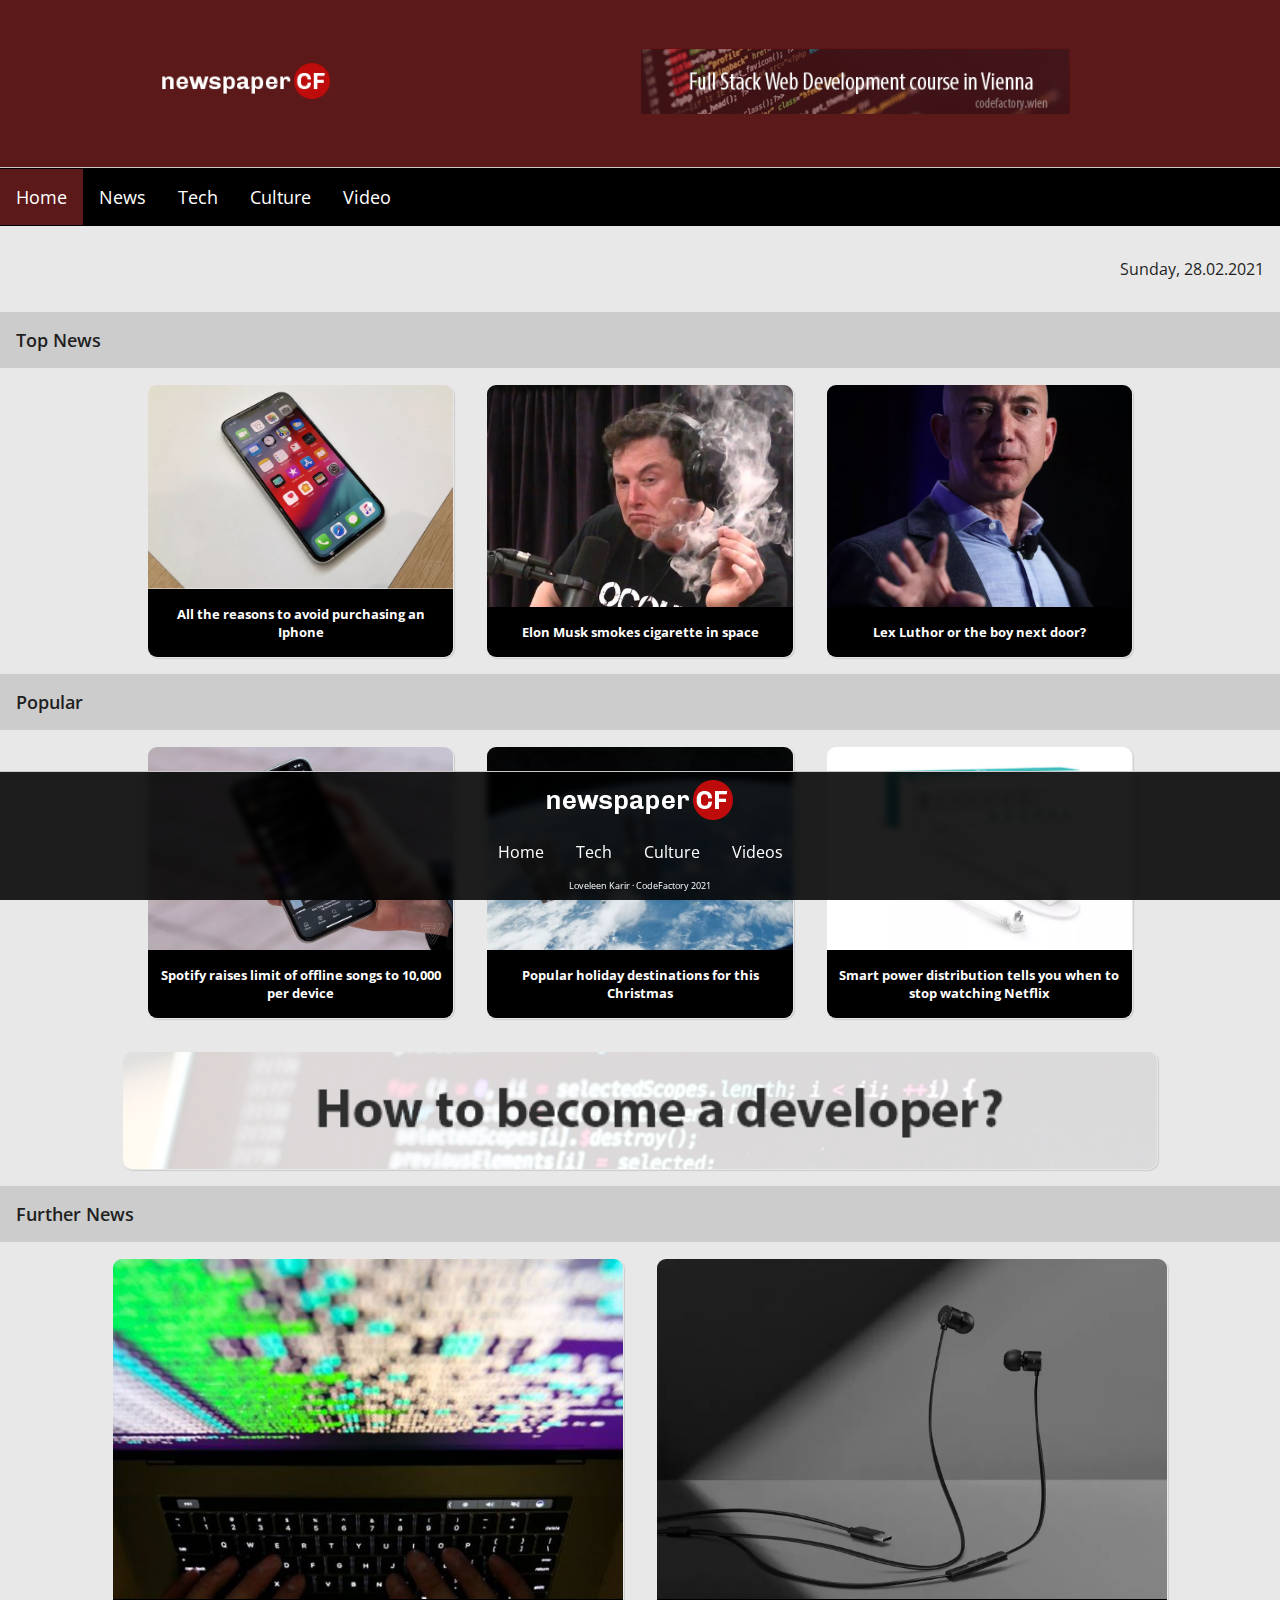
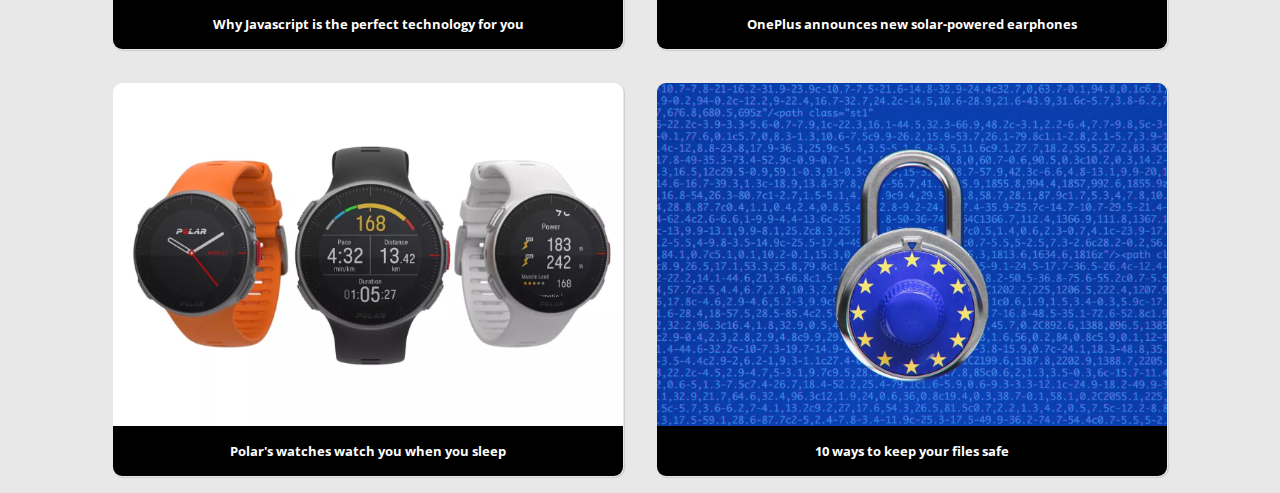
<file: index.html>
<!DOCTYPE html>
<html lang="en">

<head>
    <meta charset="UTF-8">
    <meta http-equiv="X-UA-Compatible" content="IE=edge">
    <meta name="viewport" content="width=device-width, initial-scale=1.0">
    <link rel="stylesheet" href="stylesheet/styles.css" />

    <title>Newspaper CF</title>
</head>

<body>
    <!-- HEADER -->
    <header>
        <div class="header">
            <div class="header__image-wrapper">
                <a href="index.html"><img src="img/logo-newspaper-cf.png" /></a>
            </div>
            <div class="header__image-wrapper">
                <a href="https://www.codefactory.wien"> <img class="hide-on-mobile" src="img/banner-1.png" /></a>
            </div>
        </div>
    </header>

    <!-- NAV -->
    <nav>
        <ul class="navbar">
            <li><a class="navbar__link navbar__link--active" href="index.html">Home</a></li>
            <li><a class="navbar__link" href="article.html">News</a></li>
            <li><a class="navbar__link" href="#">Tech</a></li>
            <li><a class="navbar__link" href="#">Culture</a></li>
            <li><a class="navbar__link" href="#">Video</a></li>
        </ul>
    </nav>

    <!-- DATE -->
    <div class="date-row">
        <span class="date-row__date" id="Date">Sunday, 28.02.2021</span>
    </div>

    <!-- MAIN -->
    <main>
        <div class="main-wrapper">

            <!-- TOP NEWS -->

            <div class="content-section">
                <div class="content-section__row">
                    <div class="content-section__heading">
                        <p>Top News</p>
                    </div>
                    <div class="content-section__content">
                        <div class="content-section__imagewrapper third">
                            <a href="article.html"> <img class="content-section__image" src="img/iphone.png" />
                                <p>All the reasons to avoid purchasing an Iphone</p>
                            </a>

                        </div>
                        <div class="content-section__imagewrapper third">
                            <a href="article.html"><img class="content-section__image" src="img/musk.jpg" />
                                <p>Elon Musk smokes cigarette in space</p>
                            </a>
                        </div>
                        <div class="content-section__imagewrapper third">
                            <a href="article.html"><img class="content-section__image" src="img/jeff.png" />
                                <p>Lex Luthor or the boy next door?</p>
                            </a>
                        </div>
                    </div>
                </div>

                <!-- POPULAR  -->

                <div class="content-section__row">
                    <div class="content-section__heading">
                        <p>Popular</p>
                    </div>
                    <div class="content-section__content">
                        <div class="content-section__imagewrapper third">
                            <a href="article.html"><img class="content-section__image" src="img/phone.png" />
                                <!-- TODO: P muss in imagewrapper sein -->
                                <p>Spotify raises limit of offline songs to 10,000 per device</p>
                            </a>
                        </div>
                        <div class="content-section__imagewrapper third">
                            <a href="article.html"><img class="content-section__image" src="img/nasa.png" />
                                <p>Popular holiday destinations for this Christmas</p>
                            </a>
                        </div>
                        <div class="content-section__imagewrapper third">
                            <a href="article.html"><img class="content-section__image" src="img/smart.png" />
                                <p>Smart power distribution tells you when to stop watching Netflix</p>
                            </a>
                        </div>
                    </div>
                </div>

                <!-- Banner -->

                <div class="content-section__row hide-on-mobile">
                    <div class="content-section__content full">
                        <div class="content-section__imagewrapper full">
                            <a class="content-section__link" href="https://www.codefactory.wien"><img class="content-section__image" src="img/banner-3.png" /></a>
                        </div>
                    </div>
                </div>

                <!-- Further News -->
                <div class="content-section__row">
                    <div class="content-section__heading">
                        <p>Further News</p>
                    </div>
                    <div class="content-section__content">
                        <div class="content-section__imagewrapper half">
                            <a href="article.html"><img class="content-section__image" src="img/snowden.jpg" />
                                <p>Why Javascript is the perfect technology for you</p>
                            </a>
                        </div>
                        <div class="content-section__imagewrapper half">
                            <a href="article.html"><img class="content-section__image" src="img/one.png" />
                                <p>OnePlus announces new solar-powered earphones</p>
                            </a>
                        </div>
                        <div class="content-section__imagewrapper half">
                            <a href="article.html"><img class="content-section__image" src="img/polar.png" />
                                <p>Polar's watches watch you when you sleep</p>
                            </a>
                        </div>
                        <div class="content-section__imagewrapper half">
                            <a href="article.html"><img class="content-section__image" src="img/eu.png" />
                                <p>10 ways to keep your files safe</p>
                            </a>
                        </div>
                    </div>
                </div>

            </div>
        </div>
    </main>

    <!-- FOOTER -->
    <div class="footer">
        <img class="footer__top-image" src="img/logo-newspaper-cf.png" />
        <ul>
            <li>
                <a href="index.html">Home</a>
            </li>
            <li>
                <a href="tech.html">Tech</a>
            </li>
            <li>
                <a href="culture.html">Culture</a>
            </li>
            <li>
                <a href="videos.html">Videos</a>
            </li>
        </ul>
        <p class="footer__signature">Loveleen Karir · CodeFactory 2021</p>
    </div>

    <!-- TODO: Add Javascript to Display current Date at id=date...-->
</body>

</html>
</file>
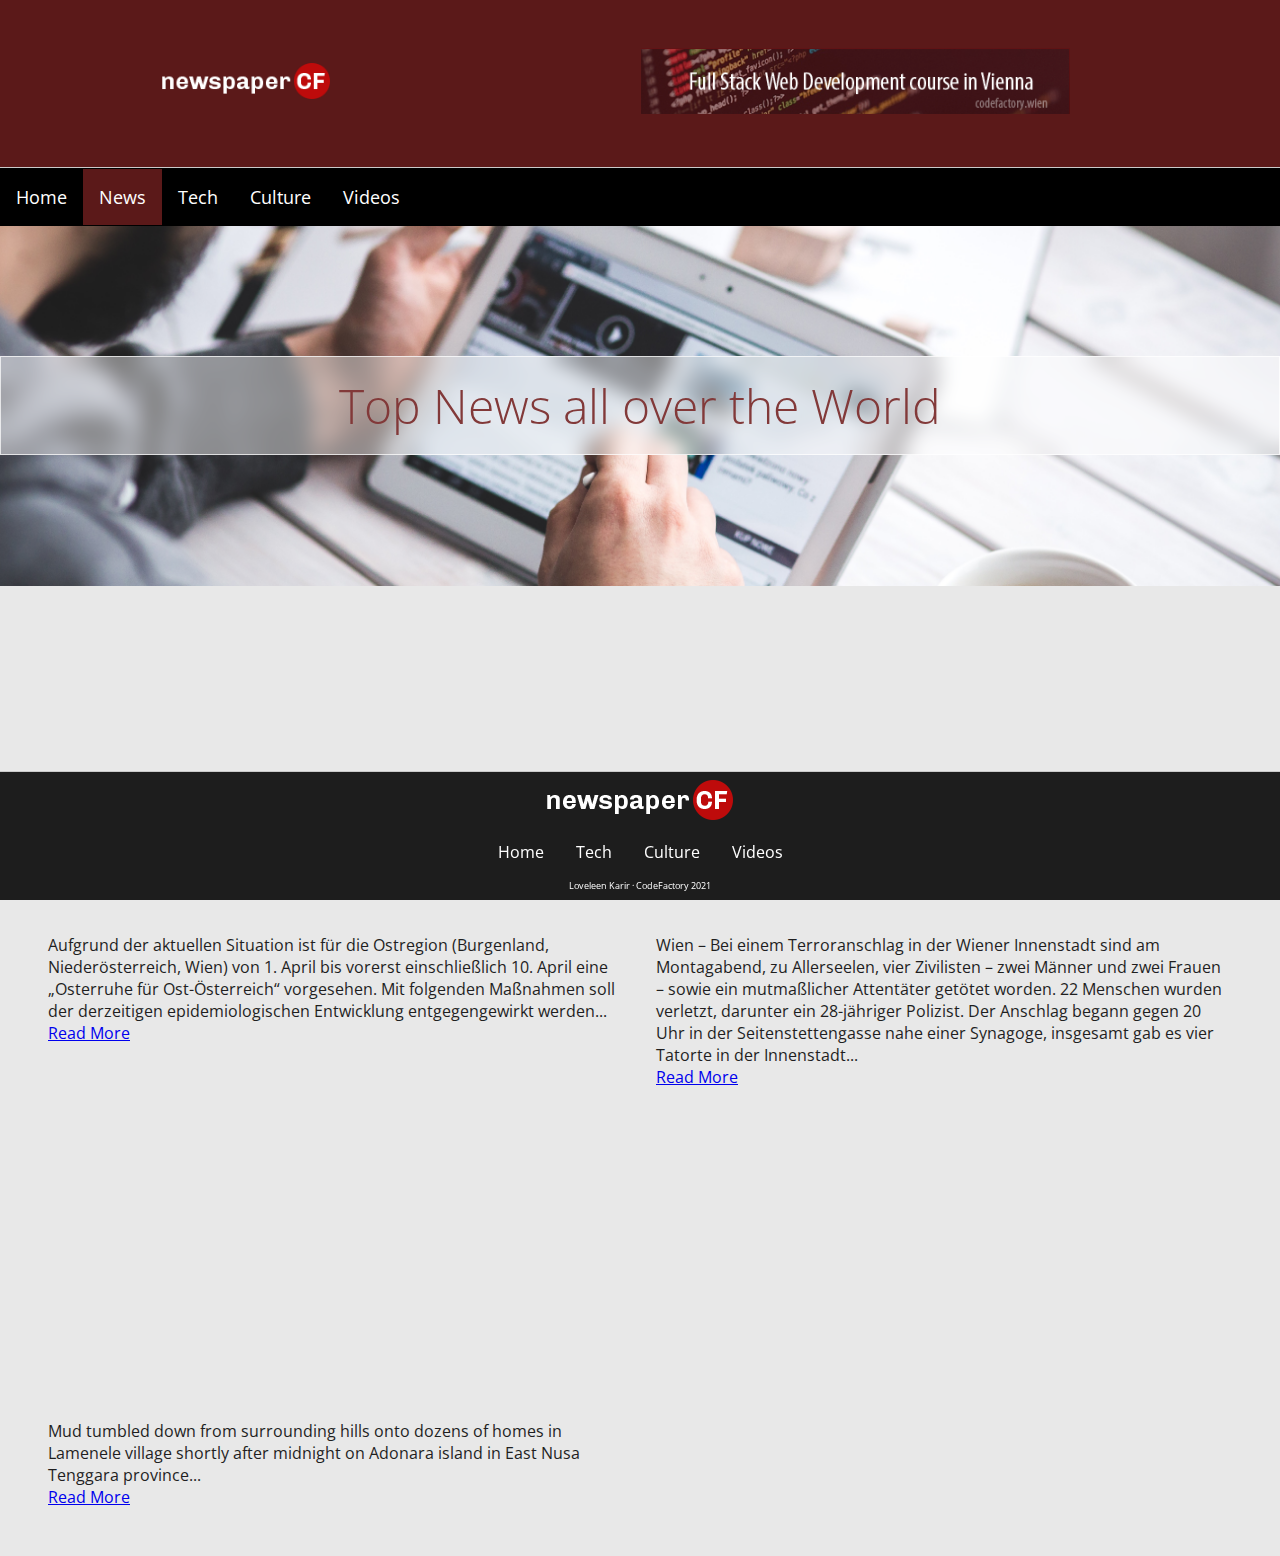
<file: article.html>
<!DOCTYPE html>
<html lang="en">

<head>
    <meta charset="UTF-8">
    <meta http-equiv="X-UA-Compatible" content="IE=edge">
    <meta name="viewport" content="width=device-width, initial-scale=1.0">
    <link rel="stylesheet" href="stylesheet/styles.css" />
    <title>Latest News</title>
</head>

<body>
    <!-- HEADER -->
    <header>
        <div class="header">
            <div class="header__image-wrapper">
                <a href="index.html"><img src="img/logo-newspaper-cf.png" /></a>
            </div>
            <div class="header__image-wrapper">
                <a href="https://www.codefactory.wien"> <img class="hide-on-mobile" src="img/banner-1.png" /></a>
            </div>
        </div>
    </header>

    <!-- NAV -->
    <nav>
        <ul class="navbar">
            <li><a class="navbar__link" href="index.html">Home</a></li>
            <li><a class="navbar__link navbar__link--active" href="article.html">News</a></li>
            <li><a class="navbar__link" href="tech.html">Tech</a></li>
            <li><a class="navbar__link" href="culture.html">Culture</a></li>
            <li><a class="navbar__link" href="videos.html">Videos</a></li>
        </ul>
    </nav>

    <!-- MAIN -->
    <main>
        <div class="main-wrapper">
            <div class="main-wrapper__hero">
                <h3>Top News all over the World</h3>
            </div>

            <ul class="content_wrapper">
                <li>
                    <div class="content_wrapper__img" id="image1"></div>
                    <p>Aufgrund der aktuellen Situation ist für die Ostregion (Burgenland, Niederösterreich, Wien) von 1. April bis vorerst einschließlich 10. April eine „Osterruhe für Ost-Österreich“ vorgesehen. Mit folgenden Maßnahmen soll der derzeitigen
                        epidemiologischen Entwicklung entgegengewirkt werden...</p><a href="https://www.sozialministerium.at/Informationen-zum-Coronavirus/Coronavirus---Aktuelle-Ma%C3%9Fnahmen.html">Read More</a></li>
                <li>
                    <div class="content_wrapper__img" id="image2"></div>
                    <p>Wien – Bei einem Terroranschlag in der Wiener Innenstadt sind am Montagabend, zu Allerseelen, vier Zivilisten – zwei Männer und zwei Frauen – sowie ein mutmaßlicher Attentäter getötet worden. 22 Menschen wurden verletzt, darunter ein
                        28-jähriger Polizist. Der Anschlag begann gegen 20 Uhr in der Seitenstettengasse nahe einer Synagoge, insgesamt gab es vier Tatorte in der Innenstadt...</p> <a href="https://www.derstandard.at/consent/tcf/story/2000121392028/terroranschlag-in-wien-ein-ueberblick">Read More</a></li>
                <li>
                    <div class="content_wrapper__img" id="image3"></div>
                    <p>Mud tumbled down from surrounding hills onto dozens of homes in Lamenele village shortly after midnight on Adonara island in East Nusa Tenggara province...</p><a href="https://www.nbcnews.com/news/world/41-killed-landslides-floods-indonesia-dozens-missing-n1262997">Read More</a></li>
            </ul>

        </div>

    </main>

    <!-- FOOTER -->
    <div class="footer">
        <img class="footer__top-image" src="img/logo-newspaper-cf.png" />
        <ul>
            <li>
                <a href="index.html">Home</a>
            </li>
            <li>
                <a href="tech.html">Tech</a>
            </li>
            <li>
                <a href="culture.html">Culture</a>
            </li>
            <li>
                <a href="videos.html">Videos</a>
            </li>
        </ul>
        <p class="footer__signature">Loveleen Karir · CodeFactory 2021</p>
    </div>
</body>

</html>
</file>
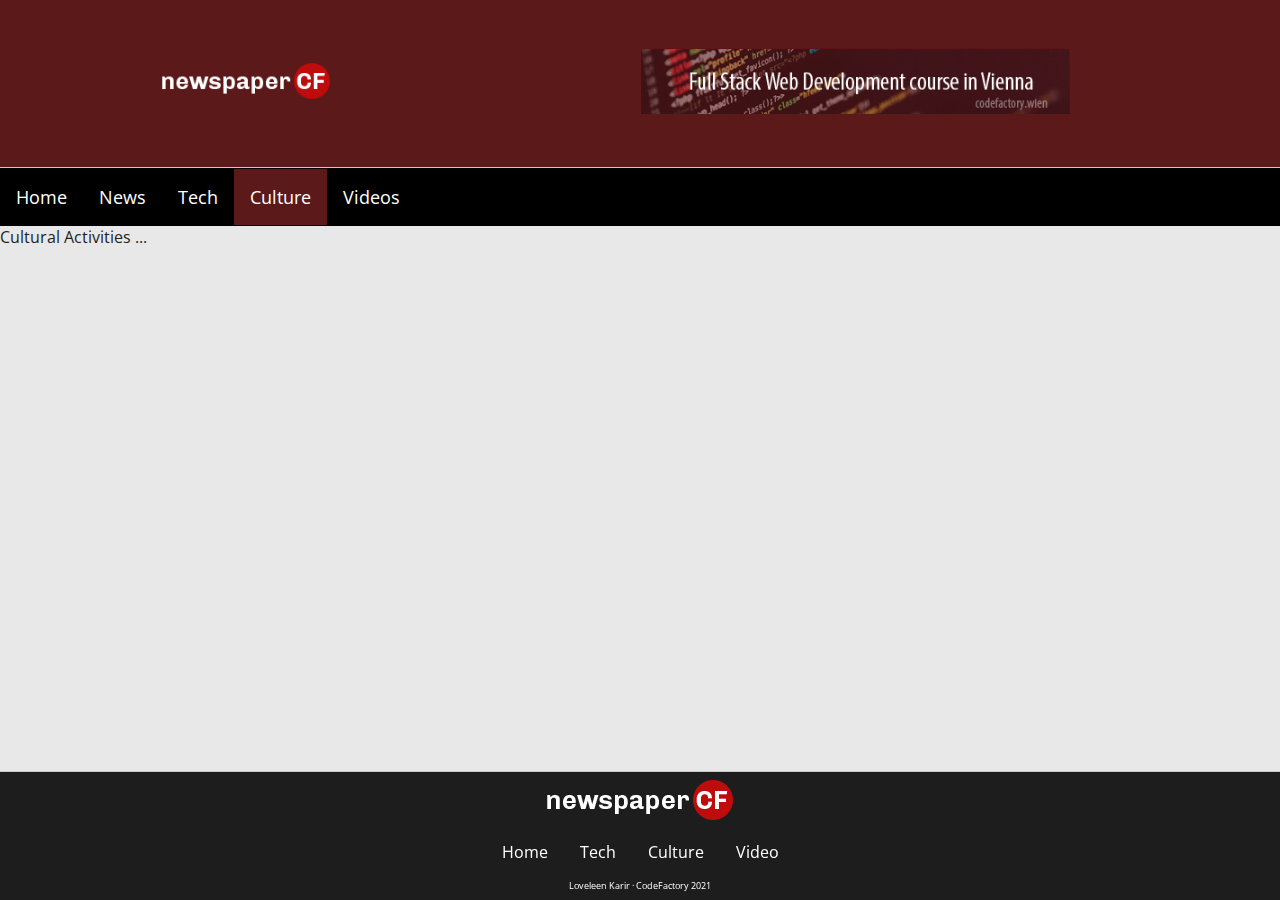
<file: culture.html>
<!DOCTYPE html>
<html lang="en">

<head>
    <meta charset="UTF-8">
    <meta http-equiv="X-UA-Compatible" content="IE=edge">
    <meta name="viewport" content="width=device-width, initial-scale=1.0">
    <link rel="stylesheet" href="stylesheet/styles.css" />
    <title>Cultural Activities</title>
</head>

<body>
    <!-- HEADER -->
    <header>
        <div class="header">
            <div class="header__image-wrapper">
                <a href="index.html"><img src="img/logo-newspaper-cf.png" /></a>
            </div>
            <div class="header__image-wrapper">
                <a href="https://www.codefactory.wien"> <img class="hide-on-mobile" src="img/banner-1.png" /></a>
            </div>
        </div>
    </header>

    <!-- NAV -->
    <nav>
        <ul class="navbar">
            <li><a class="navbar__link" href="index.html">Home</a></li>
            <li><a class="navbar__link" href="article.html">News</a></li>
            <li><a class="navbar__link" href="tech.html">Tech</a></li>
            <li><a class="navbar__link navbar__link--active" href="culture.html">Culture</a></li>
            <li><a class="navbar__link" href="videos.html">Videos</a></li>
        </ul>
    </nav>
    <!-- MAIN -->
    <main>
        <div class="main-wrapper">Cultural Activities ...</div>
    </main>

    <!-- FOOTER -->
    <div class="footer">
        <img class="footer__top-image" src="img/logo-newspaper-cf.png" />
        <ul>
            <li>
                <a href="index.html">Home</a>
            </li>
            <li>
                <a href="tech.html">Tech</a>
            </li>
            <li>
                <a href="culture.html">Culture</a>
            </li>
            <li>
                <a href="video.html">Video</a>
            </li>
        </ul>
        <p class="footer__signature">Loveleen Karir · CodeFactory 2021</p>
    </div>
</body>

</html>
</file>
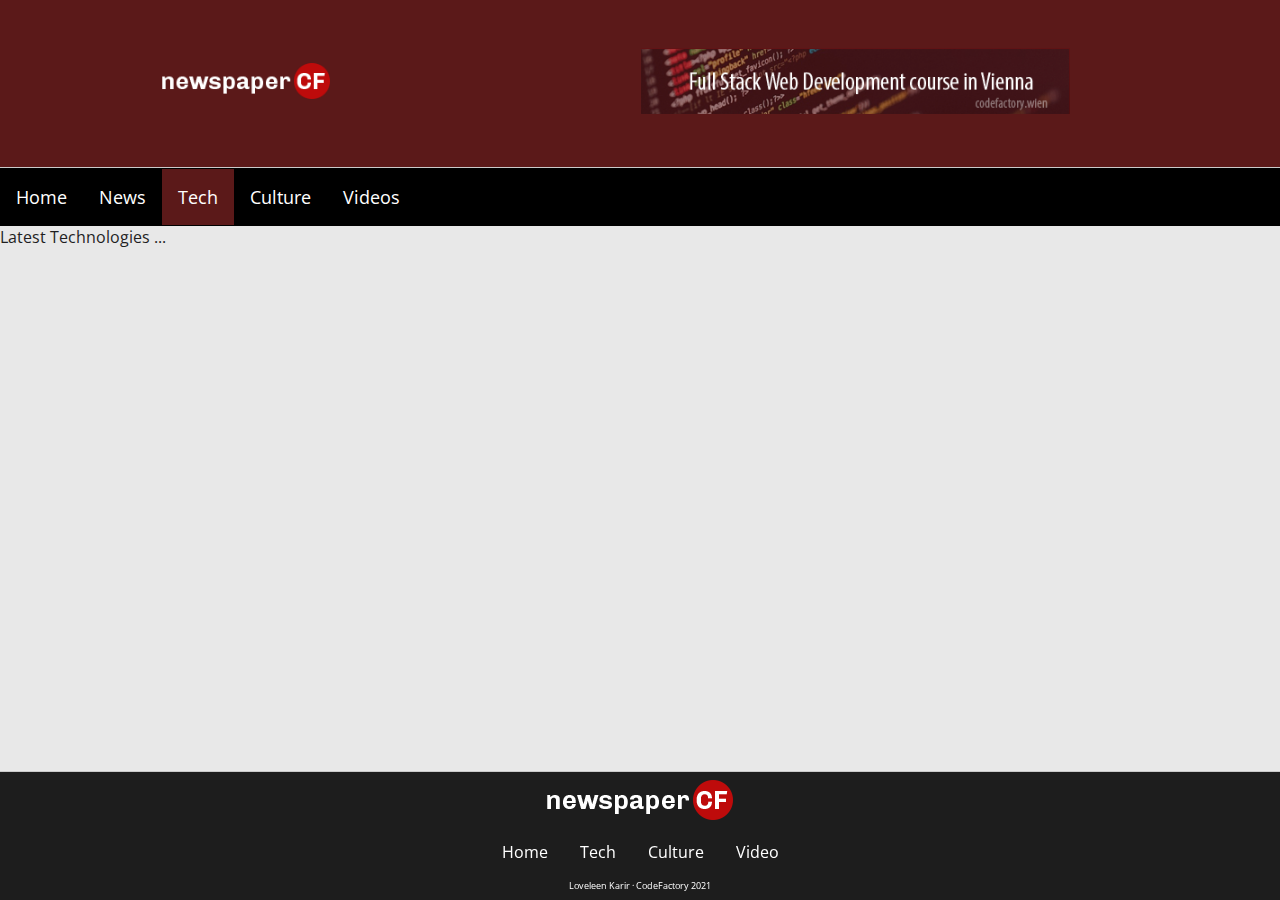
<file: tech.html>
<!DOCTYPE html>
<html lang="en">

<head>
    <meta charset="UTF-8">
    <meta http-equiv="X-UA-Compatible" content="IE=edge">
    <meta name="viewport" content="width=device-width, initial-scale=1.0">
    <link rel="stylesheet" href="stylesheet/styles.css" />
    <title>Latest Technologies</title>
</head>

<body>
    <!-- HEADER -->
    <header>
        <div class="header">
            <div class="header__image-wrapper">
                <a href="index.html"><img src="img/logo-newspaper-cf.png" /></a>
            </div>
            <div class="header__image-wrapper">
                <a href="https://www.codefactory.wien"> <img class="hide-on-mobile" src="img/banner-1.png" /></a>
            </div>
        </div>
    </header>

    <!-- NAV -->
    <nav>
        <ul class="navbar">
            <li><a class="navbar__link" href="index.html">Home</a></li>
            <li><a class="navbar__link" href="article.html">News</a></li>
            <li><a class="navbar__link navbar__link--active" href="tech.html">Tech</a></li>
            <li><a class="navbar__link" href="culture.html">Culture</a></li>
            <li><a class="navbar__link" href="videos.html">Videos</a></li>
        </ul>
    </nav>

    <!-- MAIN -->
    <main>
        <div class="main-wrapper">Latest Technologies ...</div>
    </main>

    <!-- FOOTER -->
    <div class="footer">
        <img class="footer__top-image" src="img/logo-newspaper-cf.png" />
        <ul>
            <li>
                <a href="index.html">Home</a>
            </li>
            <li>
                <a href="tech.html">Tech</a>
            </li>
            <li>
                <a href="culture.html">Culture</a>
            </li>
            <li>
                <a href="video.html">Video</a>
            </li>
        </ul>
        <p class="footer__signature">Loveleen Karir · CodeFactory 2021</p>
    </div>
</body>

</html>
</file>
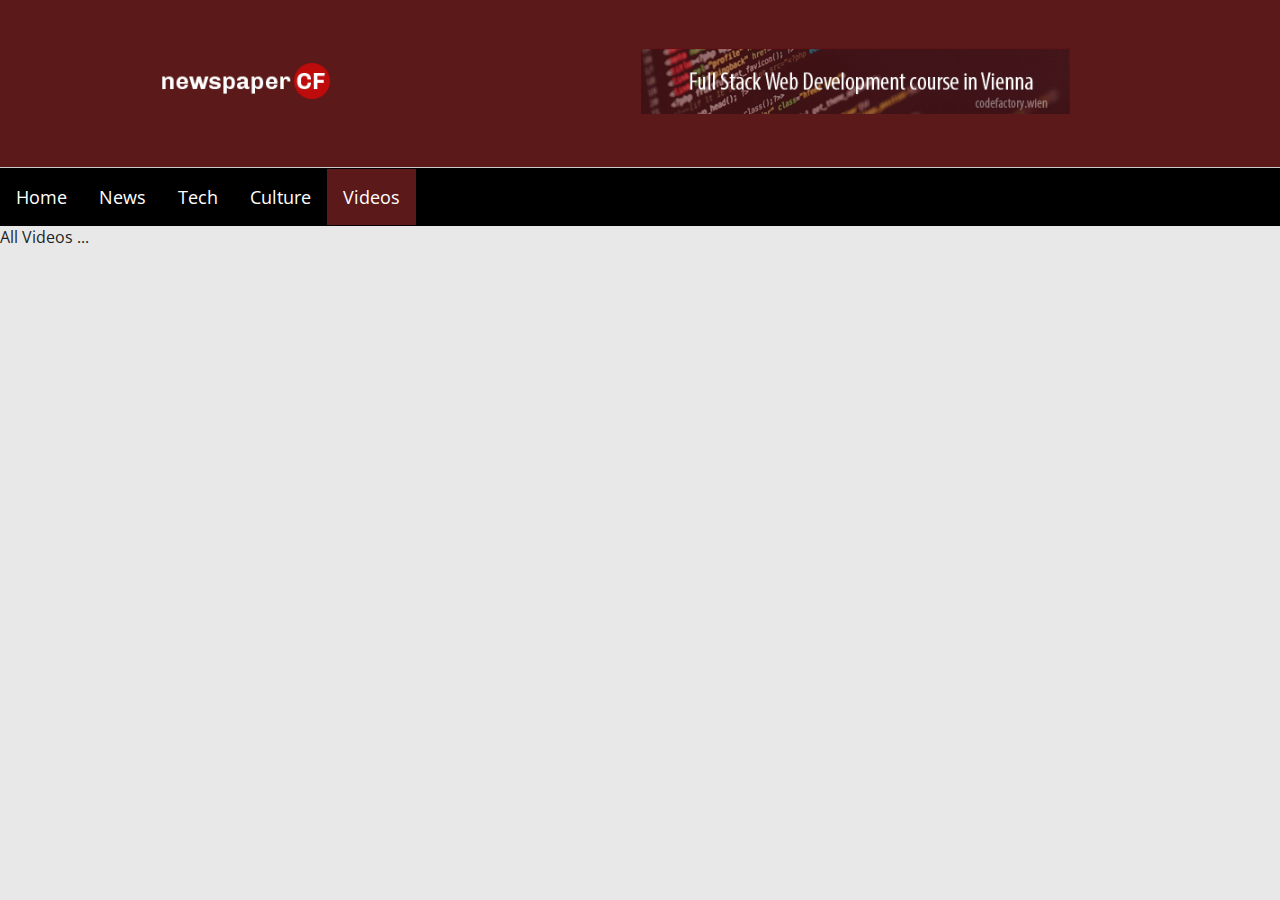
<file: videos.html>
<!DOCTYPE html>
<html lang="en">

<head>
    <meta charset="UTF-8">
    <meta http-equiv="X-UA-Compatible" content="IE=edge">
    <meta name="viewport" content="width=device-width, initial-scale=1.0">
    <link rel="stylesheet" href="stylesheet/styles.css" />
    <title>Latest Videos</title>
</head>

<body>
    <!-- HEADER -->
    <header>
        <div class="header">
            <div class="header__image-wrapper">
                <a href="index.html"><img src="img/logo-newspaper-cf.png" /></a>
            </div>
            <div class="header__image-wrapper">
                <a href="https://www.codefactory.wien"> <img class="hide-on-mobile" src="img/banner-1.png" /></a>
            </div>
        </div>
    </header>

    <!-- NAV -->
    <nav>
        <ul class="navbar">
            <li><a class="navbar__link" href="index.html">Home</a></li>
            <li><a class="navbar__link" href="article.html">News</a></li>
            <li><a class="navbar__link" href="tech.html">Tech</a></li>
            <li><a class="navbar__link" href="culture.html">Culture</a></li>
            <li><a class="navbar__link navbar__link--active" href="videos.html">Videos</a></li>
        </ul>
    </nav>
    <main>
        <div class="main-wrapper">All Videos ...</div>
    </main>
</body>

</html>
</file>
<file: stylesheet/styles.css>
@import url("https://fonts.googleapis.com/css2?family=Open+Sans:wght@300&display=swap");
/** GLOBALS **/
* {
  margin: 0;
  padding: 0;
  box-sizing: border-box !important;
}

body {
  color: #1f1f1f;
  font-family: "Open Sans", sans-serif;
  background: #e8e8e8;
}

/** reusable **/
@media (max-width: 480px) {
  .hide-on-mobile {
    display: none !important;
  }
}
.third {
  width: 24%;
}
@media (max-width: 768px) {
  .third {
    width: 40%;
  }
}
@media (max-width: 480px) {
  .third {
    width: 80%;
  }
}

.half {
  width: 40%;
}

.full {
  width: 90%;
}

.hero {
  display: flex;
  justify-content: center;
}

/**=================**/
/** HEADER **/
.header {
  display: flex;
  flex-flow: row nowrap;
  justify-content: space-around;
  align-items: center;
  background: #5b1919;
  padding: 3rem 1rem;
  overflow-x: hidden;
  border-bottom: 1px solid #cacaca;
}

.header__image-wrapper {
  display: inline-block;
}

.header__image-wrapper img {
  width: 90%;
  -o-object-fit: scale-down;
  object-fit: scale-down;
}

/** HEADER mobile **/
@media (max-width: 480px) {
  .header {
    justify-content: center;
  }
}
/** NAVBAR **/
.navbar {
  background: black;
  color: #f2eeee;
  display: flex;
  flex-flow: row wrap;
  justify-content: flex-start;
  list-style: none;
  overflow: auto;
}

.navbar__link {
  padding: 1rem;
  display: inline-block;
  text-decoration: none;
  color: white;
  font-size: large;
  border-top: 1px solid transparent;
  border-bottom: 1px solid transparent;
}

.navbar__link:hover {
  background: #5b1919;
  border-top: 1px solid black;
  border-bottom: 1px solid black;
}

.navbar__link--active {
  background: #5b1919;
  border-top: 1px solid black;
  border-bottom: 1px solid black;
}

/** NAVBAR - mobile **/
@media (max-width: 480px) {
  .navbar {
    justify-content: center;
  }
}
/** DATE **/
.date-row {
  padding: 2rem 0;
  display: flex;
  justify-content: flex-end;
  align-items: center;
}

.date-row__date {
  margin: 0 1rem;
}

/** DATE - mobile **/
@media (max-width: 480px) {
  .date-row {
    justify-content: center;
  }
}
/** MAIN **/
.main-wrapper {
  /**because of fixed footer 20vw on bottom, remove if footer not fixed **/
}

.content_wrapper {
  margin: 2rem;
  display: flex;
  flex-flow: row wrap;
  list-style: none;
}
@media (max-width: 768px) {
  .content_wrapper {
    margin: 0;
    flex-flow: column wrap;
  }
  .content_wrapper li {
    width: 100% !important;
  }
}
.content_wrapper li {
  padding: 1rem;
  width: 50%;
}
.content_wrapper__img {
  background: url("https://websiteedu.com/wp-content/uploads/2020/01/Media-Queries-for-Mobile-and-Tablet-740x414.jpg");
  height: 300px;
  background-size: cover;
}
.content_wrapper #image1 {
  background: url("https://images.pexels.com/photos/3936421/pexels-photo-3936421.jpeg?auto=compress&cs=tinysrgb&dpr=2&h=750&w=1260") !important;
  background-size: cover !important;
}
.content_wrapper #image2 {
  background: url("https://images.pexels.com/photos/163358/war-desert-guns-gunshow-163358.jpeg?auto=compress&cs=tinysrgb&dpr=2&h=750&w=1260") !important;
  background-size: cover !important;
}
.content_wrapper #image3 {
  background: url("https://images.pexels.com/photos/1739855/pexels-photo-1739855.jpeg?auto=compress&cs=tinysrgb&dpr=2&h=750&w=1260") !important;
  background-size: cover !important;
}

.main-wrapper .content-section__row {
  display: flex;
  flex-direction: column;
  justify-content: center;
  align-items: center;
}

.main-wrapper .content-section__heading {
  background: #ccc;
  font-size: large;
  font-weight: 600;
  width: 100%;
}

.main-wrapper .content-section__heading p {
  padding: 1rem;
}

.main-wrapper .content-section__content {
  display: inline-flex;
  height: inherit;
  flex-flow: row wrap;
  justify-content: center;
}

.main-wrapper .content-section__imagewrapper {
  display: inline-flex;
  margin: 1rem;
  flex-direction: column;
  border: 1px solid transparent;
  overflow: auto;
  border-radius: 10px;
  box-shadow: 1px 1px 1px #ccc;
  transition: all 0.4s cubic-bezier(0.075, 0.82, 0.165, 1);
}

.main-wrapper .content-section__imagewrapper:hover {
  box-shadow: 0px 3px 5px #333;
  transform: scale(1.01);
}

.main-wrapper .content-section__imagewrapper p {
  background-color: black;
  color: white;
  padding: 1rem 0.5rem;
  font-size: small;
  font-weight: bolder;
  /* overflow: hidden; */
  text-align: center;
}

.main-wrapper .content-section__imagewrapper a {
  display: contents;
  text-decoration: none;
}

.main-wrapper .content-section__image {
  width: 100%;
  height: 100%;
  -o-object-fit: cover;
  object-fit: cover;
}

.main-wrapper__content {
  display: flex;
  flex-direction: column;
}
.main-wrapper__content ul {
  text-decoration: none;
}

.main-wrapper__hero {
  display: flex;
  height: 40vh;
  justify-content: center;
  align-items: center;
  background: url(../img/hero.jpg);
  background-size: cover;
  position: relative;
  background-position: center center;
  background-attachment: fixed;
}
.main-wrapper__hero h3 {
  text-shadow: #333;
  color: white;
  /* text-shadow: 1px 1px black; */
  font-size: 2rem;
  font-weight: 200;
  font-size: 3rem;
  width: 100%;
  -webkit-backdrop-filter: blur(10px);
          backdrop-filter: blur(10px);
  background: #ffffff6e;
  padding: 1rem;
  color: #823939;
  border: 1px solid #ffffffb8;
  text-align: center;
}

/** MAIN mobil **/
@media (max-width: 480px) {
  .main-wrapper {
    margin: 0;
    padding: 0;
  }

  .main-wrapper .content-section__content {
    flex-flow: column wrap;
    align-items: center;
  }

  .main-wrapper .content-section__imagewrapper {
    width: 80%;
  }

  .main-wrapper .content-section__heading {
    text-align: center;
  }
}
/** FOOTER **/
.footer {
  background: #000000e0;
  color: white;
  text-align: center;
  padding: 0.5rem;
  position: fixed;
  bottom: 0;
  width: 100%;
  border-top: 1px solid #cacaca;
  -webkit-backdrop-filter: blur(3px);
  backdrop-filter: blur(3px);
  overflow-x: hidden;
}

.footer ul {
  display: flex;
  list-style: none;
  justify-content: center;
}

.footer ul a {
  text-decoration: none;
  padding: 1rem;
  display: inline-block;
  color: white;
  transition: color 1s ease;
}

.footer ul a:hover {
  color: #bf0a0c;
}

.footer__signature {
  font-size: xx-small;
}

/** FOOTER - mobile **/
@media (max-width: 480px) {
  .footer {
    position: relative;
    background: black;
    -webkit-backdrop-filter: unset;
    backdrop-filter: unset;
  }
}
/*# sourceMappingURL=styles.css.map *//*# sourceMappingURL=styles.css.map */
</file>
